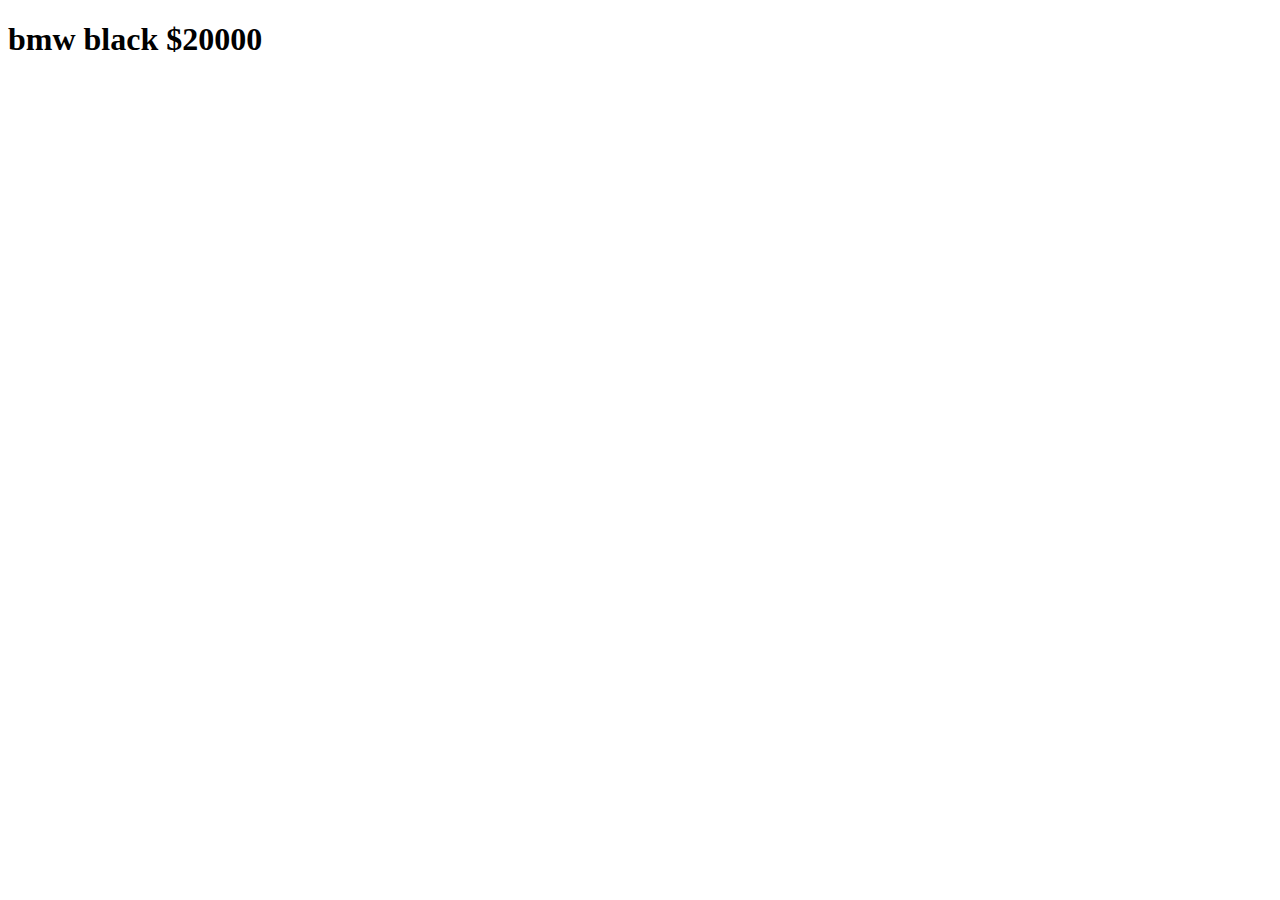
<file: jsPractice.html>
<!DOCTYPE html>
<html lang="en">
<head>
  <meta charset="UTF-8">
  <meta http-equiv="X-UA-Compatible" content="IE=edge">
  <meta name="viewport" content="width=device-width, initial-scale=1.0">
  <title>Js practice</title>
</head>
<body>
     <h1 id="heading">Hello</h1>
     <h1 id="heading2"></h1>

    <script>
      

      class Vehical{
         
        constructor(){
          
        }

        carDetails=(name,color,price)=>
        {
            this.name=name;
            this.color=color;
            this.price=price;

        }

        showCarDetails=()=>
        {
          return (this.name + "  " +this.color+ " $" +this.price);
        }

      }

      var car=new Vehical();
      car.carDetails("bmw","black",20000);
      car.showCarDetails();
      document.getElementById('heading').innerHTML= car.showCarDetails();
    </script>

   
</body>
</html>
</file>
